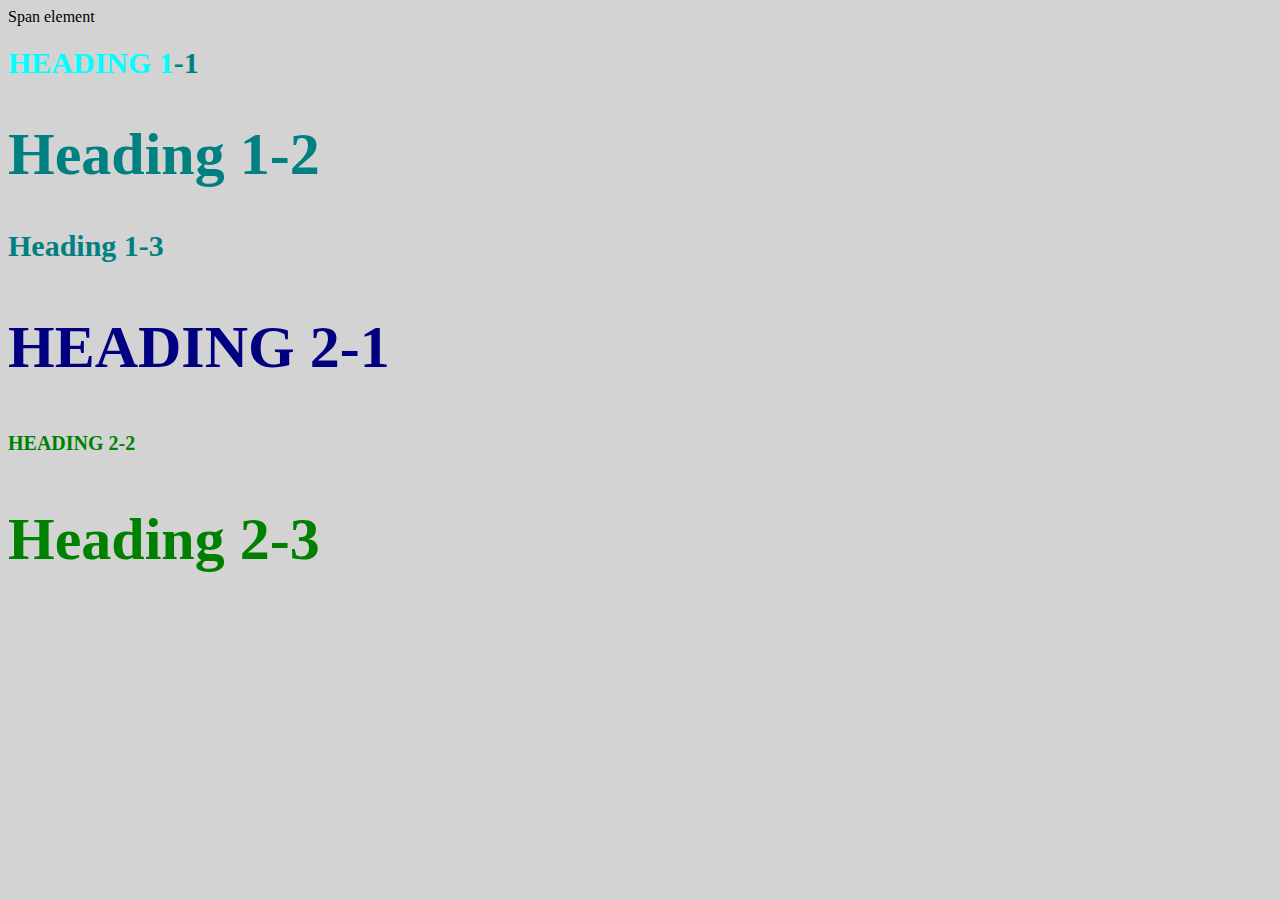
<file: style-test.html>
<!DOCTYPE html>
<html>
<head>
    <!-- Header element -->
    <title>Style test</title>
    <link rel="stylesheet" type="text/css" href="css/test.css">
       
</head>
<body>
    <!-- learning font-size and color -->
    <span>Span element</span>
    <h1 class="uppercase"><span>Heading 1</span>-1</h1>
    <h1 class="big">Heading 1-2</h1>
    <h1>Heading 1-3</h1>
    <h2 class="big uppercase">Heading 2-1</h2>
    <h2 class="uppercase">Heading 2-2</h2>
    <h2 class="big">Heading 2-3</h2>


</body>
</html>
</file>
<file: css/test.css>
body{
    background-color: lightgrey;
}

h1{
font-size: 30px;
color: teal;
}

/* H2 style */
h2{
color:red;
font-size: 20px;
}

h2{
color:green;
}

.big{
font-size:60px
}

.uppercase{
text-transform:uppercase
}

.big.uppercase{
color: navy;
}

h1 span{
color:aqua;
}
</file>
